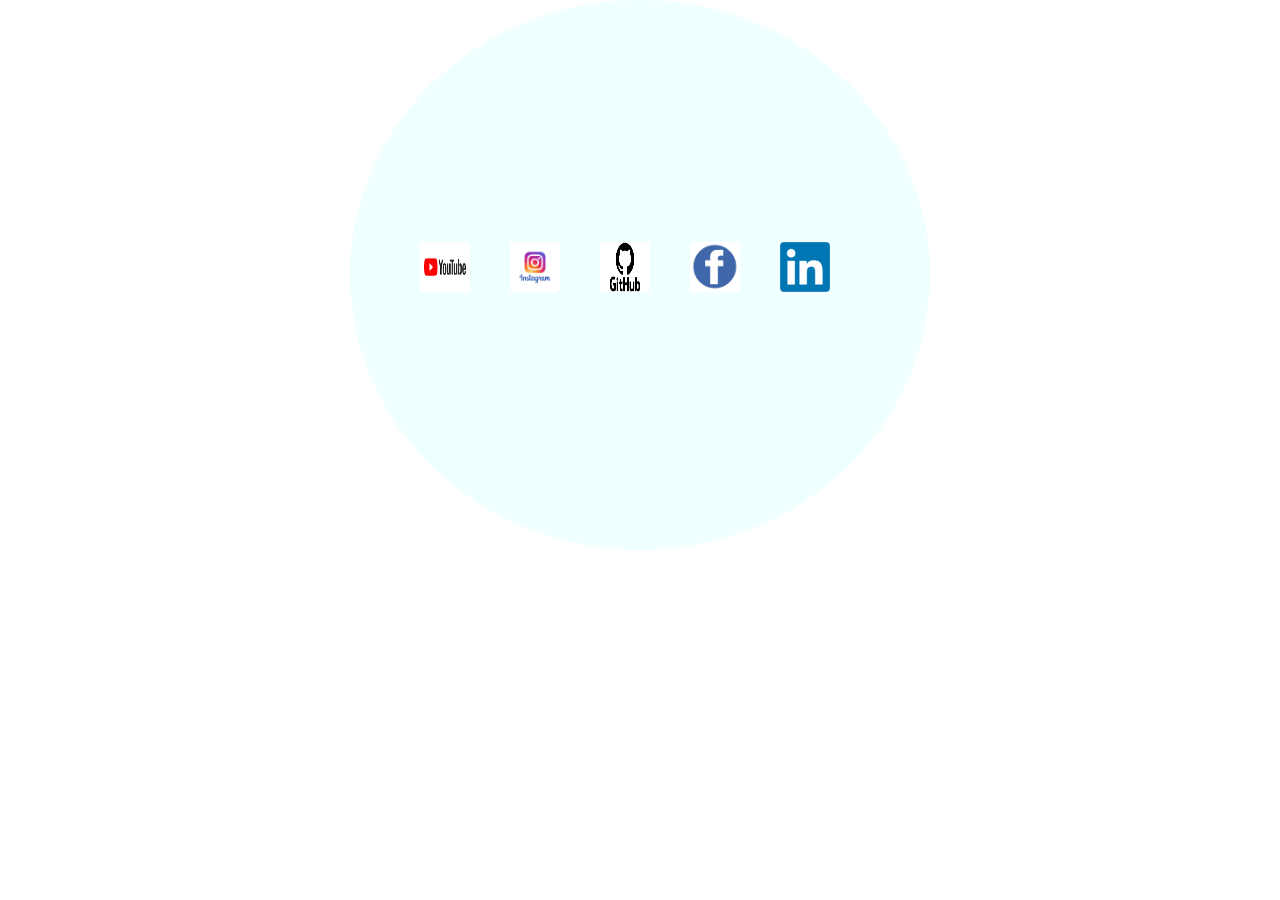
<file: Index.html>
<html>
  <head>
    <title>Main Page</title>
    <link rel="stylesheet" href="style.css" />
  </head>
  <body>
    <div class="container">
      <ul>
        <li>
          <a href="https://www.youtube.com/" target="_blank">
            <img src="./Pictures/youtube.png" alt="Youtube Logo" />
          </a>
        </li>
        <li>
          <a href="https://www.instagram.com/" target="_blank">
            <img src="Pictures/instaLogo.png" alt="Instagram Logo" />
          </a>
        </li>
        <li>
          <a href="https://github.com/" target="_blank">
            <img src="./Pictures/gitHubLogo.png" alt="GitHub Logo" />
          </a>
        </li>
        <li>
          <a href="https://www.facebook.com/" target="_blank">
            <img src="./Pictures/facebook Logo.png" alt="Facebook Logo" />
          </a>
        </li>
        <li>
          <a href="https://www.linkedin.com/" target="_blank">
            <img src="./Pictures/LinkedInlogo.png" alt="linkedin Logo" />
          </a>
        </li>
      </ul>
    </div>
  </body>
</html>
</file>
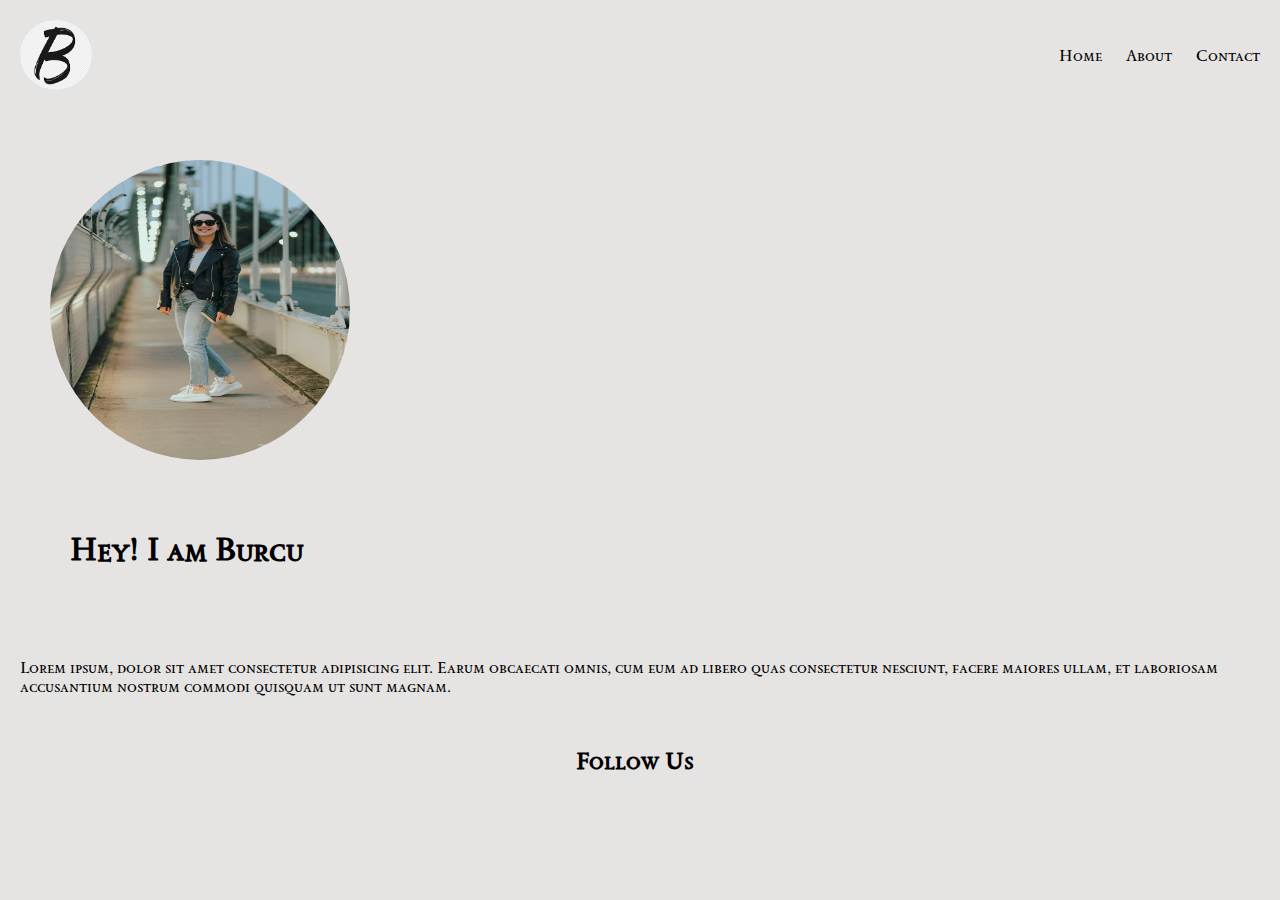
<file: BlogPage/Index.html>
<html>
  <head>
    <title>Blog Page</title>
    <link rel="stylesheet" href="./blog-style.css" />
<link rel="preconnect" href="https://fonts.googleapis.com">
<link rel="preconnect" href="https://fonts.gstatic.com" crossorigin>
<link href="https://fonts.googleapis.com/css2?family=Poetsen+One&family=Sedan+SC&display=swap" rel="stylesheet">
<link rel="stylesheet" href="https://cdnjs.cloudflare.com/ajax/libs/font-awesome/6.5.2/css/all.min.css" integrity="sha512-SnH5WK+bZxgPHs44uWIX+LLJAJ9/2PkPKZ5QiAj6Ta86w+fsb2TkcmfRyVX3pBnMFcV7oQPJkl9QevSCWr3W6A==" crossorigin="anonymous" referrerpolicy="no-referrer" />
</head>
  <body>
    <header class="header">
      <img src="./Pictures/Blogo2.png" alt="logo" />
      <nav class="menu">
        <a href="#">Home</a>
        <a href="#">About</a>
        <a href="#">Contact</a>
        </ul>
      </nav>
    </header>
    <main class="main">
        <section class="profile">
            <img src="./Pictures/burcuProfile.jpg" alt="profile picture">
            <h1>Hey! I am Burcu </h1>
            <p>Lorem ipsum, dolor sit amet consectetur adipisicing elit. Earum obcaecati omnis, cum eum ad libero quas consectetur nesciunt, facere maiores ullam, et laboriosam accusantium nostrum commodi quisquam ut sunt magnam.</p>
        </section>
        <footer class="socialMedia">
            <h2>Follow Us</h2>
            <nav class="icons">
                <a href="#"><i class="fa-brands fa-instagram"></i></a>
                <a href="#"><i class="fa-brands fa-facebook"></i></a>
                <a href="#"><i class="fa-brands fa-github"></i></a>
            </nav>
        </footer>
    </main>
  </body>
</html>
</file>
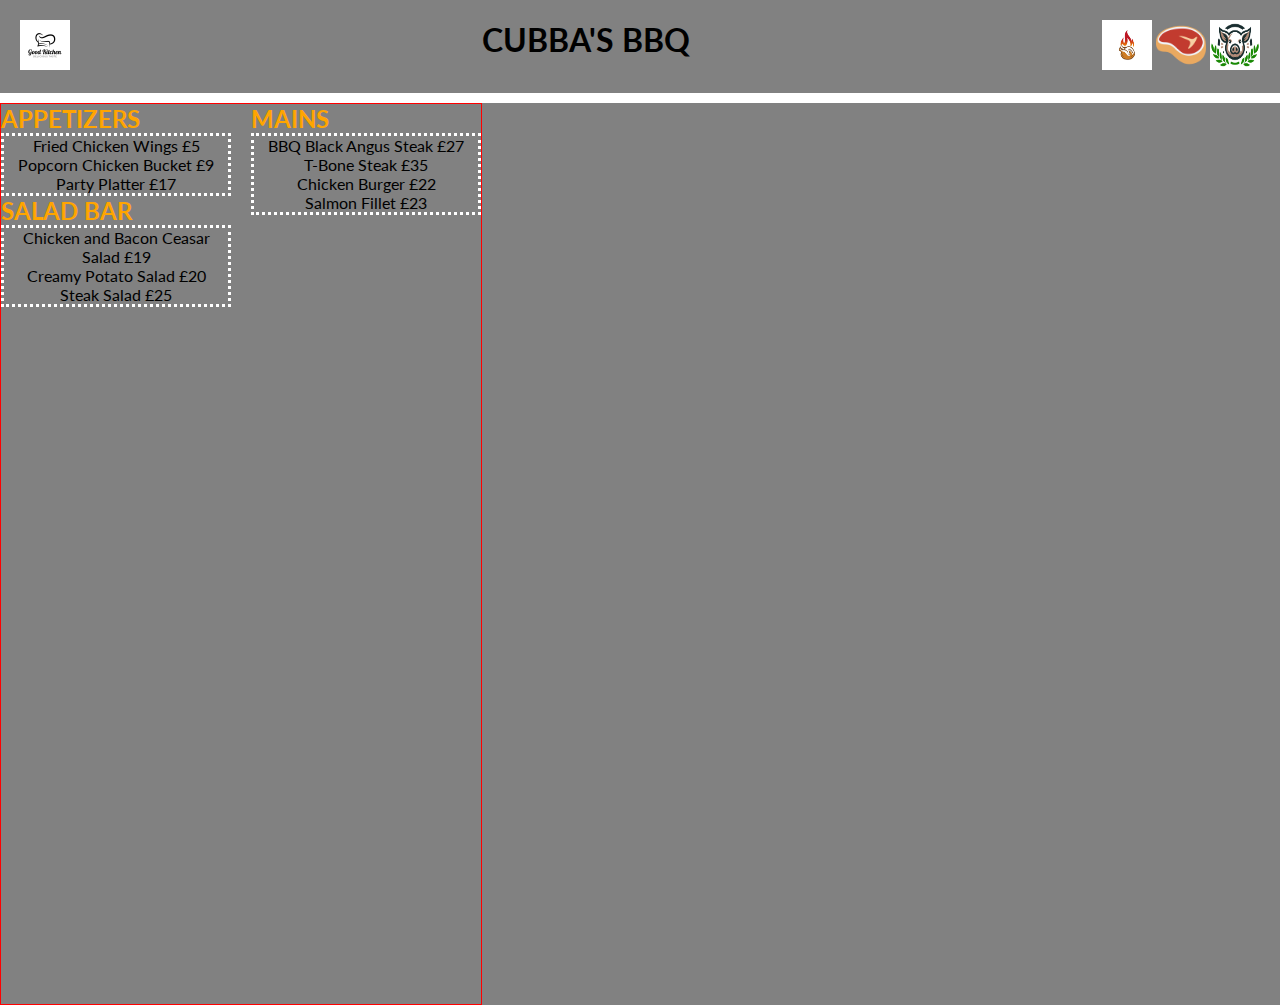
<file: RestaurantMenu/Index.html>
<html>
  <head>
    <title>Menu</title>
    <link rel="stylesheet" href="./style.css" />
    <link
      href="https://fonts.googleapis.com/css2?family=Lato:ital,wght@0,100;0,300;0,400;0,700;0,900;1,100;1,300;1,400;1,700;1,900&display=swap"
      rel="stylesheet"
    />
  </head>
  <body>
    <header class="header">
      <img src="./RestaurantLogo.webp" width="50px" height="50px" />
      <h1>CUBBA'S BBQ</h1>
      <nav class="logo">
        <img src="./chickenLogo.jpeg" alt="chickenLogo" />
        <img src="./steakLogo.png" alt="steakLogo" />
        <img src="./pigLogo.webp" alt="pigLogo" />
      </nav>
    </header>
    <main class="menu">
      <section class="starter">
        <h2>APPETIZERS</h2>
        <ul>
          <li>Fried Chicken Wings £5</li>
          <li>Popcorn Chicken Bucket £9</li>
          <li>Party Platter £17</li>
        </ul>
        <h2>SALAD BAR</h2>
        <ul>
          <li>Chicken and Bacon Ceasar Salad £19</li>
          <li>Creamy Potato Salad £20</li>
          <li>Steak Salad £25</li>
        </ul>
      </section>
      <section class="main">
        <h2>MAINS</h2>
        <ul>
          <li>BBQ Black Angus Steak £27</li>
          <li>T-Bone Steak £35</li>
          <li>Chicken Burger £22</li>
          <li>Salmon Fillet £23</li>
        </ul>
      </section>
    </main>
  </body>
</html>
</file>
<file: style.css>
*{
    margin: 0;
    padding: 0;
}
.container{  
background-color: azure;
    width: 50%;
    height: 50%;
    padding: 50px;
    max-width: 480px;
    margin: 0 auto;
    border-radius: 50%;
}
ul{
    list-style: none;
    display: flex;
    padding:0;
    margin: 0;
}
li{
    padding: 40% 20px;
    width: 50px;
    height:70px;
}
 img{
    max-width: 100%;
    width: 50px;
    height: 50px
}
</file>
<file: BlogPage/blog-style.css>
*{
    margin: 0;
    padding: 0;
    background-color: rgb(230, 227, 227);
    font-family: "Sedan SC", serif;
    
}
.header{
    display: flex;
    align-items: center;
    justify-content: space-between;
    padding: 20px;
}
header img{
    height: 70px;
    border-radius: 50%;
}
.navbar {
    display: flex;
    list-style: none;
    padding: 20px;
}
.menu a{
    padding-left: 20px;
    text-decoration: none;
    color: black;
    cursor: pointer;
}
.profile{
    display: block;
}
.profile h1{
padding: 70px;
}
.profile p{
    margin: 20px;
}
.profile img{
    width: 300px;
    height: 300px;
    border-radius: 50%;
    margin: 50px 0 0 50px;
}
.socialMedia{
    display: block;
    align-items: center;
    justify-content: space-between;
}
.socialMedia{
    padding-top: 10px;
    align-items: center;
    justify-content: space-between;
}
.socialMedia h2{
    text-align: center;
    padding-top: 20px;
    padding-right: 10px;
}
.icons a{
    color: black;
    padding-bottom: 10px;
    padding-left: 350px;
}
</file>
<file: RestaurantMenu/style.css>
*{
    margin: 0;
    padding: 0;
    
}
body{
    background-color: rgb(129, 129, 129);
    font-family: "Lato", sans-serif;
}
.header{
    display: flex;
    justify-content: space-between;
    padding: 20px;
    border-bottom: 10px solid rgb(255, 255, 255);
}

.menu{
    display: flex;
    border: 1px solid red;
    position:absolute;
    width: 100%;
    height: 100vh;
    max-width: 480px;
    margin: auto;
    padding: auto;
    gap: 20px;
}
.menu section{
    flex: 1;
    justify-content: center;
}



img{
width: 50px;
height: 50px;
}
h2{
   color: orange;
}
ul{
    padding: 0;
    margin: 0;
    border-style: dotted;
    border-color: white;
    list-style: none;
    justify-content: center;
    text-align: center;
}
</file>
